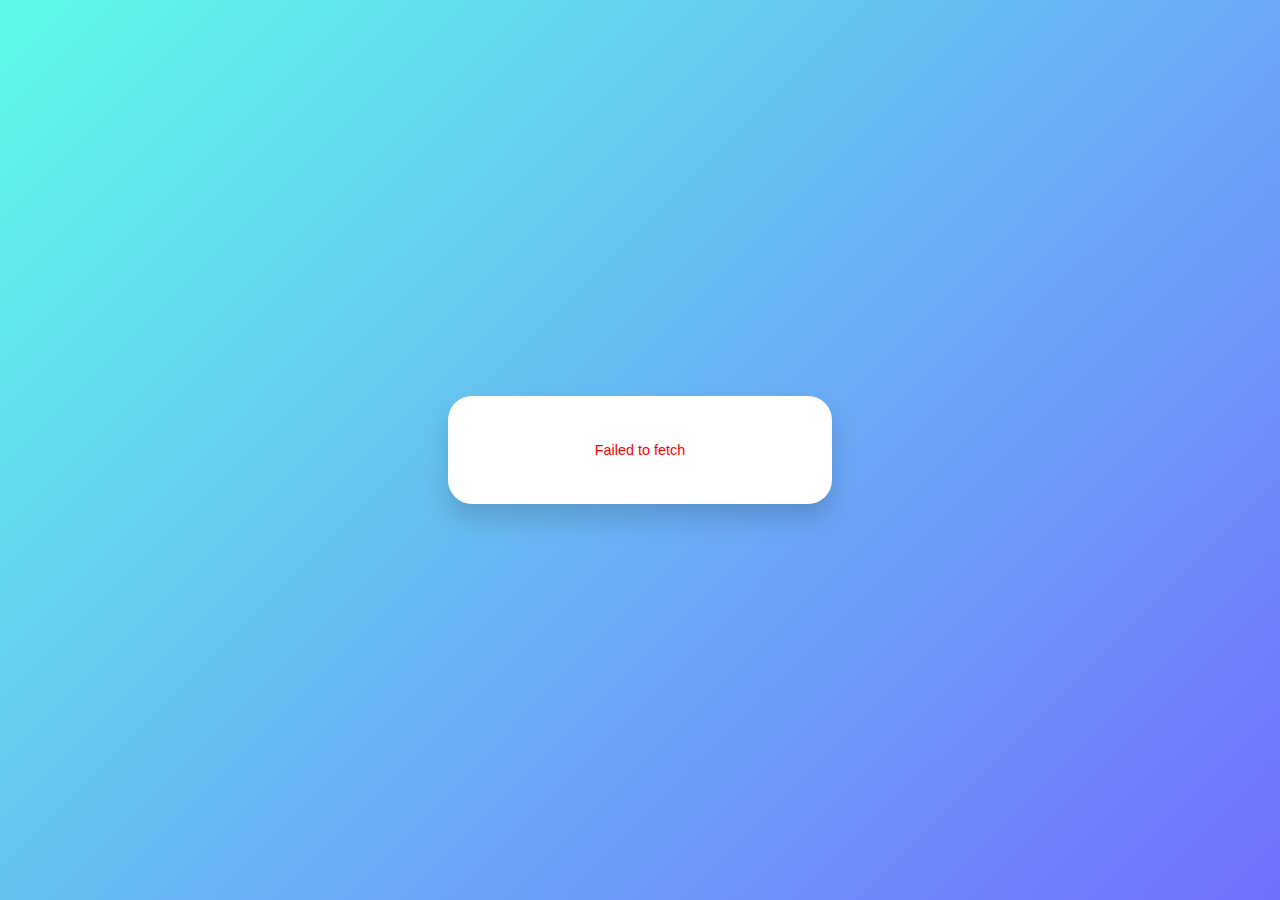
<file: index.html>
<!doctype html>
<html lang="en">
<head>
    <meta charset="UTF-8" />
    <meta name="viewport" content="width=device-width, initial-scale=1.0" />
    <title>GitHub Profile Card</title>
    <link rel="stylesheet" href="style.css" />
</head>
<body>
    <main class="card" id="profile"></main>
  <script src="response.js" type="module"></script>
</body>
</html>
</file>
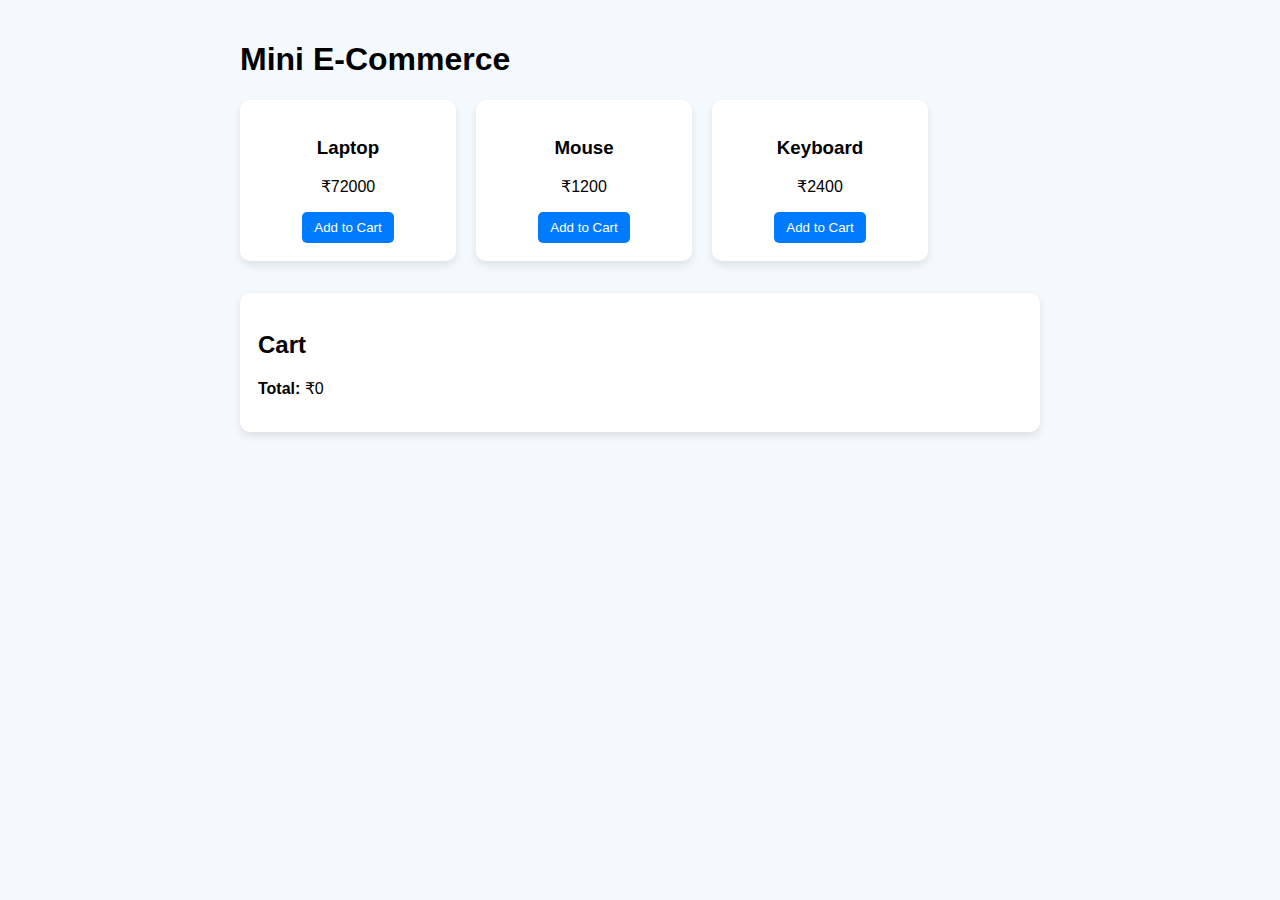
<file: index1.html>
<!DOCTYPE html>
<html lang="en">
<head>
  <meta charset="UTF-8" />
  <title>Mini E-Commerce</title>
  <link rel="stylesheet" href="style1.css">
</head>
<body>
  <div class="container">
    <h1>Mini E-Commerce</h1>
  <div id="products" class="products"></div>
  <div class="cart">
      <h2>Cart</h2>
      <ul id="cart-list"></ul>
      <p><strong>Total:</strong> ₹<span id="total">0</span></p>
  </div>
</div>
  <script src="response1.js" defer></script>
</body>
</html>
</file>
<file: style.css>
body {
  margin: 0;
  display: grid;
  place-items: center;
  height: 100vh;
  background: linear-gradient(135deg, #5efce8, #736efe);
  font-family: "Poppins", sans-serif;
}
.card {
  background: #fff;
  width: 320px;
  padding: 2rem;
  border-radius: 1.5rem;
  box-shadow: 0 15px 25px rgba(0,0,0,0.15);
  text-align: center;
}
.card img {
  width: 120px;
  height: 120px;
  border-radius: 50%;
  object-fit: cover;
  margin-bottom: 1rem;
}
h1 { font-size: 1.4rem; margin: 0.5rem 0; }
p  { color: #555; font-size: 0.9rem; }
a.follow {
  display: inline-block;
  margin-top: 1rem;
  padding: 0.5rem 1.2rem;
  border-radius: 999px;
  text-decoration: none;
  background: #736efe;
  color: #fff;
  font-weight: 500;
}
</file>
<file: style1.css>
body {
  font-family: Arial, sans-serif;
  background: #f4f9fd;
  margin: 0;
  padding: 20px;
}

.container {
  max-width: 800px;
  margin: auto;
}

.products {
  display: flex;
  gap: 20px;
  flex-wrap: wrap;
  margin-top: 12px;
}

.product {
  width: 180px;
  background: #fff;
  padding: 18px;
  border-radius: 10px;
  box-shadow: 0 4px 8px rgba(0,0,0,.1);
  text-align: center;
}

.product button {
  background: #007bff;
  color: #fff;
  border: none;
  padding: 8px 12px;
  border-radius: 5px;
  cursor: pointer;
}

.cart {
  margin-top: 32px;
  background: #fff;
  padding: 18px;
  border-radius: 10px;
  box-shadow: 0 4px 8px rgba(0,0,0,.1);
}

.refresh-btn {
  margin-top: 10px;
  background: #28a745;
  color: #fff;
  border: none;
  padding: 8px 14px;
  border-radius: 5px;
  cursor: pointer;
}
</file>
